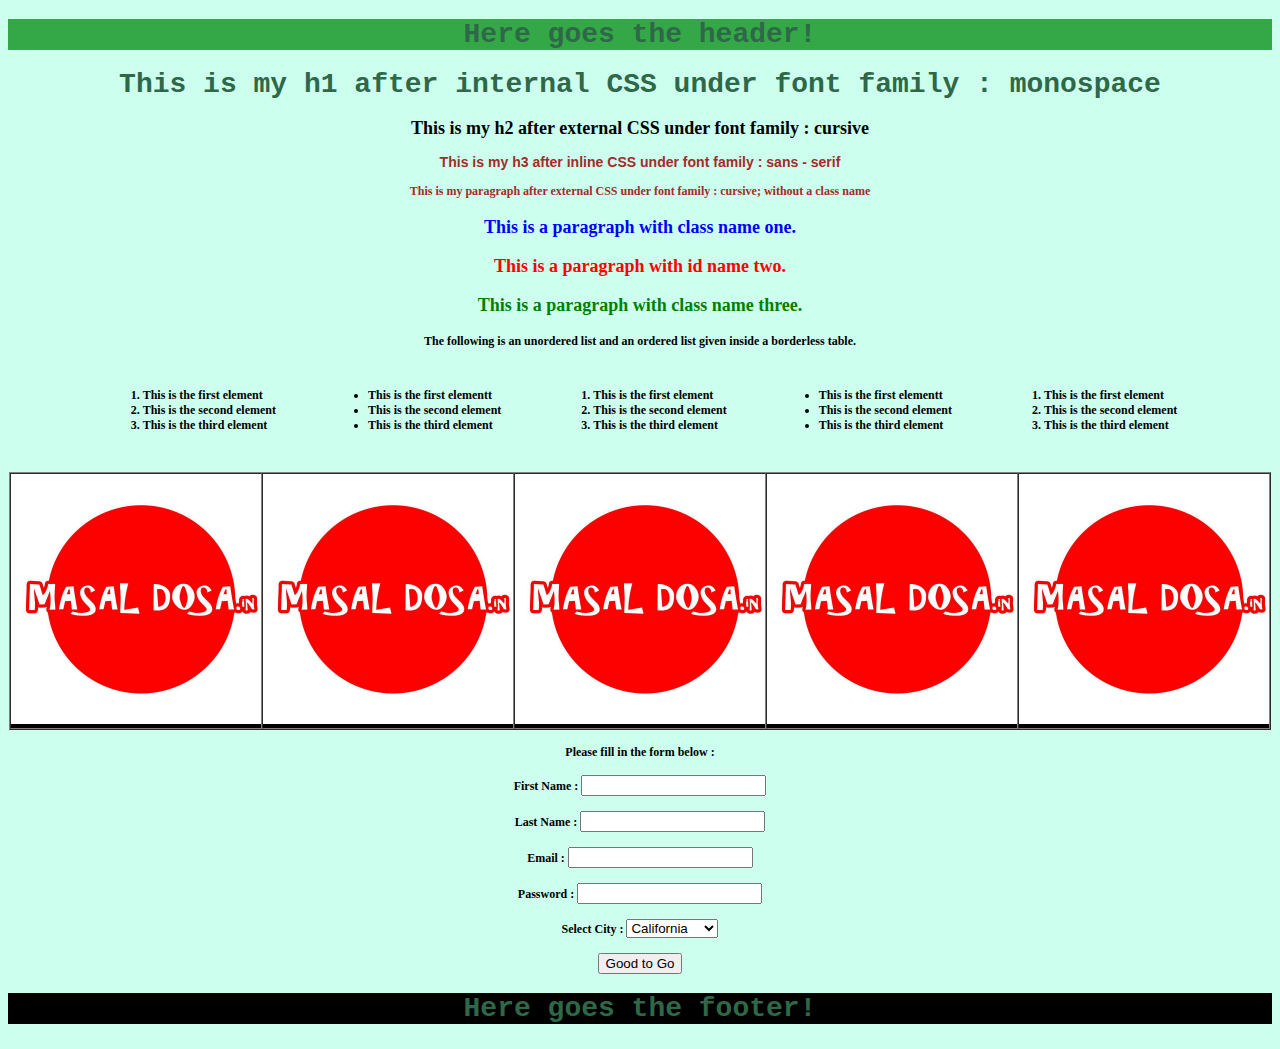
<file: WebDevChallenge/CSS Practise/practiseCSS.html>
<!DOCTYPE html> 
<!-- All HTML5 files have this, BTW this is how you comment in a HTML file, in fact this is indication to the browser that this file is run only in browser that support HTML5 -->
<html>
	<head>
		<title> This is where the title goes!
		</title>
		<meta charset="UTF-8">
		<style>
			h1 {
				color: #2E6848;
				font-family: monospace;
				font-size: 28px;
				padding-top: -50px;
			}

			img {
				width: 250px;
				height: 250px;
			}

			p.one {
				color: blue;
				font-style: cursive;
				font-size: 18px;
			}

			#two {
				color: red;
				font-style: cursive;
				font-size: 18px;
			}

			p.three {
				color: green;
				font-style: cursive;
				font-size: 18px;
			}

			p {
				color: brown;
			}

			body {
				background-color: #ccffee;
				font-size: 12px;
			}

		</style>
		<link rel="stylesheet" type="text/css" href="practiseCSS.css">
	</head>

	<body>
	<center><b><font face="Verdana">	
		<div class="header"><center><h1>Here goes the header!</center></h1></div>
		<div>
			<!-- This is my first comment -->
			<!-- Let us see, inline CSS -->
			<h1> This is my h1 after internal CSS under font family : monospace
			</h1>
			<h2> This is my h2 after external CSS under font family : cursive
			</h2>
			<h3 style="color: brown; size:20px; font-family: sans-serif;"> This is my h3 after inline CSS under font family : sans - serif </h3>
			<p>This is my paragraph after external CSS under font family : cursive; without a class name</p>
			<p class="one">This is a paragraph with class name one.</p>
			<p id="two">This is a paragraph with id name two.</p>
			<p class="three">This is a paragraph with class name three.</p>
			The following is an unordered list and an ordered list given inside a borderless table.
			<table cellpadding="25%">
				<tr>
					<td	width="20%">
						<ol>
							<li>This is the first element</li>
							<li>This is the second element </li>
							<li>This is the third element </li>
						</ol>
					</td>
					<td	width="20%">
						<ul>
							<li>This is the first elementt</li>
							<li>This is the second element </li>
							<li>This is the third element </li>
						</ul>
					</td>
					<td	width="20%">
						<ol>
							<li>This is the first element</li>
							<li>This is the second element </li>
							<li>This is the third element </li>
						</ol>
					</td>
					<td	width="20%">
						<ul>
							<li>This is the first elementt</li>
							<li>This is the second element </li>
							<li>This is the third element </li>
						</ul>
					</td>
					<td	width="20%">
						<ol>
							<li>This is the first element</li>
							<li>This is the second element </li>
							<li>This is the third element </li>
						</ol>
					</td>
				</tr>
			</table>	
		</div>
		<div>
			<table border="1" bgcolor="black" cellpadding="0" cellspacing="0">
				<tr>
					<td>
					<a href="https://google.com">
						<img src="something.jpg">
					</a>
					</td>
					<td>
					<a href="https://google.com">
						<img src="something.jpg">
					</a>
					</td>
					<td>
					<a href="https://google.com">
						<img src="something.jpg">
					</a>
					</td>
					<td>
					<a href="https://google.com">
						<img src="something.jpg">
					</a>
					</td>
					<td>
					<a href="https://google.com">
						<img src="something.jpg">
					</a>
					</td>									
				</tr>
			</table>
			
		</div>
		<div>
			<form name="FirstForm" method="post" action="#">
				<br>Please fill in the form below : <br><br>
				<!-- Nothing happens if # is put in the action attribute-->
				First Name : <input type="text" width="250" name="FirstName"><br><br>
				Last Name : <input type="text" width="250" name="LastName"><br><br>
				Email : <input type="Email" name="Email" width="250"><br><br>
				Password : <input type="password" name="password" width="250"><br><br>
				Select City :  
				<select>
					<option>California</option>
					<option>New York</option>
					<option>Tokyo</option>
					<option>Singapore</option>
					<option>New Delhi</option>
					<option>New York</optionNew >
					<option>New Jersey</option>
				</select><br><br>
				<input type="button" value="Good to Go">
			</form></center></b></font>
		</div>
		<div class="footer"><center><h1>Here goes the footer!</center></h1></div>
	</body>
</html>
</file>
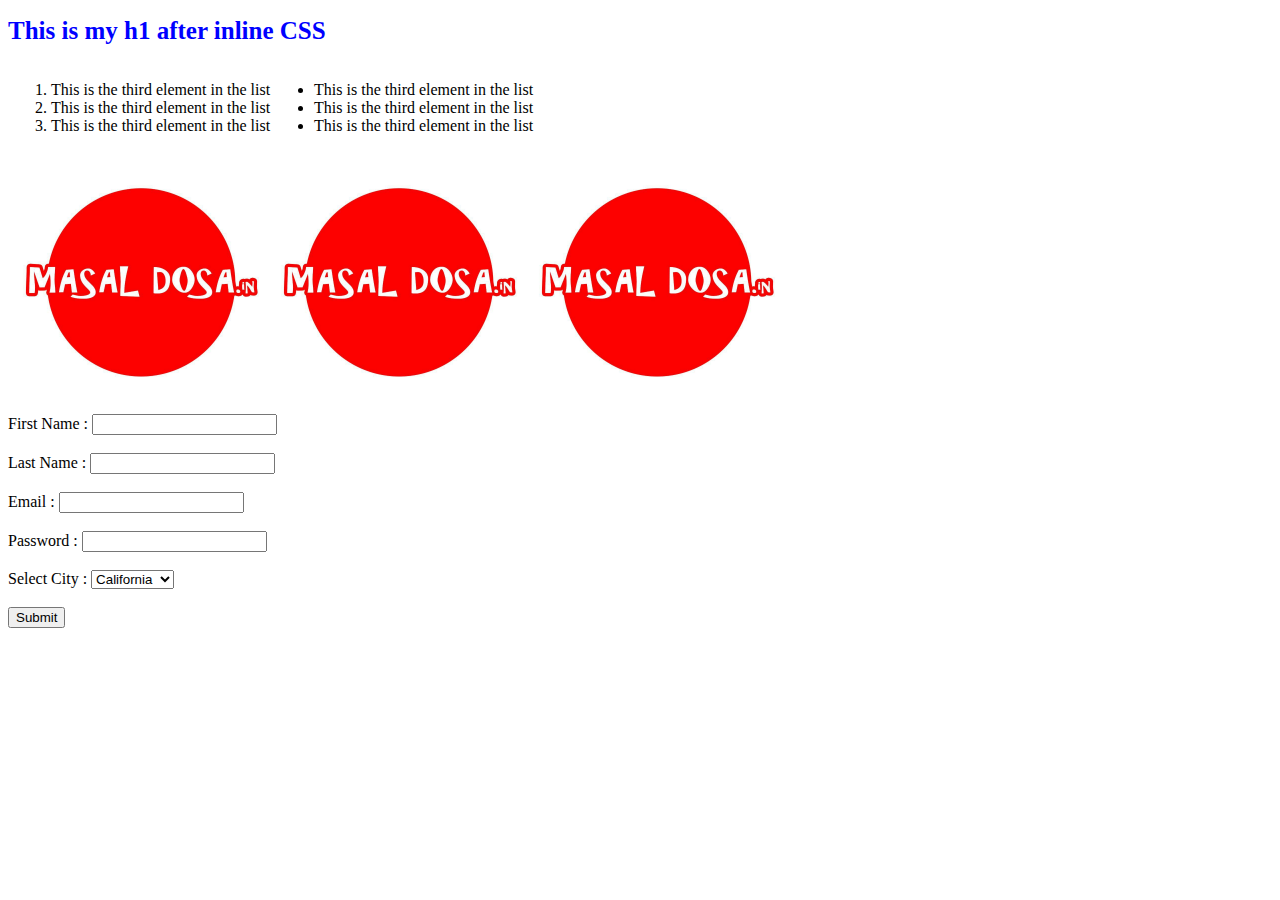
<file: WebDevChallenge/HTML Practise/practiseHTML.html>
<!DOCTYPE html> 
<!-- All HTML5 files have this, BTW this is how you comment in a HTML file, in fact this is indication to the browser that this file is run only in browser that support HTML5 -->
<html>
	<head>
		<title> This is where the title goes!
		</title>
		<meta charset="UTF-8">
	</head>

	<body>	
		<div>
			<!-- This is my first comment -->
			<!-- Let us see, inline CSS -->
			<h1 style="font-family: serif;color: blue;font-size: 25px;float: center;"> This is my h1 after inline CSS
			</h1>
			<table>
				<tr>
					<td	width="50%">
						<ol>
							<li>This is the third element in the list</li>
							<li>This is the third element in the list</li>
							<li>This is the third element in the list</li>
						</ol>
					</td>
					<td	width="50%">
						<ul>
							<li>This is the third element in the list</li>
							<li>This is the third element in the list</li>
							<li>This is the third element in the list</li>
						</ul>
					</td>
				</tr>
			</table>	
		</div>
		<div>
			<table>
				<tr>
					<td>
					<a href="https://google.com">
						<img src="something.jpg" width="250px" height="250px">
					</a>
					<td>
					<td>
					<a href="https://google.com">
						<img src="something.jpg" width="250px" height="250px">
					</a>
					<td>
					<td>
					<a href="https://google.com">
						<img src="something.jpg" width="250px" height="250px">
					</a>
					<td>
				</tr>
			</table>
			
		</div>
		<div>
			<form name="FirstForm" method="post" action="#">
				<!-- Nothing happens if # is put in the action attribute-->
				First Name : <input type="text" width="250" name="FirstName"><br><br>
				Last Name : <input type="text" width="250" name="LastName"><br><br>
				Email : <input type="Email" name="Email" width="250"><br><br>
				Password : <input type="password" name="password" width="250"><br><br>
				Select City :  
				<select>
					<option>California</option>
					<option>New York</option>
					<option>Tokyo</option>
					<option>Singapore</option>
				</select><br><br>
				<input type="button" value="Submit" name="Button">
			</form>
		</div>
	</body>
</html>
</file>
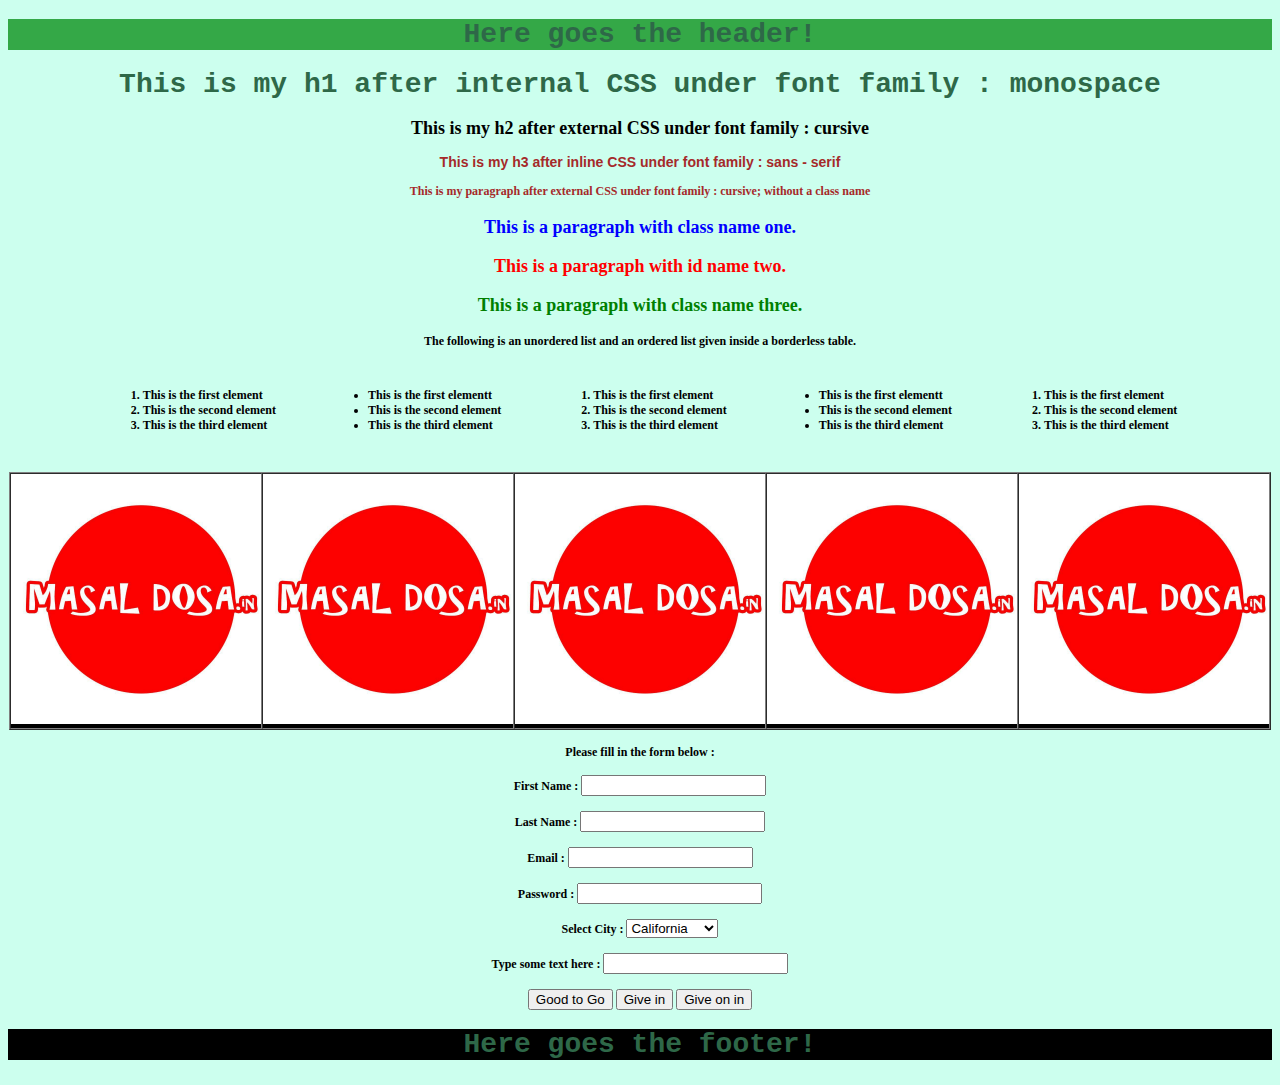
<file: WebDevChallenge/JS Practise/practiseJS.html>
<!DOCTYPE html> 
<!-- All HTML5 files have this, BTW this is how you comment in a HTML file, in fact this is indication to the browser that this file is run only in browser that support HTML5 -->
<html>
	<head>
		<title> This is where the title goes!
		</title>
		<meta charset="UTF-8">
		<style>
			h1 {
				color: #2E6848;
				font-family: monospace;
				font-size: 28px;
				padding-top: -50px;
			}

			img {
				width: 250px;
				height: 250px;
			}

			p.one {
				color: blue;
				font-style: cursive;
				font-size: 18px;
			}

			#two {
				color: red;
				font-style: cursive;
				font-size: 18px;
			}

			p.three {
				color: green;
				font-style: cursive;
				font-size: 18px;
			}

			p {
				color: brown;
			}

			body {
				background-color: #ccffee;
				font-size: 12px;
			}

		</style>
		<link rel="stylesheet" type="text/css" href="practiseJS.css">
	</head>

	<body>
	<center><b><font face="Verdana">	
		<div class="header"><center><h1>Here goes the header!</center></h1></div>
		<div>
			<!-- This is my first comment -->
			<!-- Let us see, inline CSS -->
			<h1> This is my h1 after internal CSS under font family : monospace
			</h1>
			<h2> This is my h2 after external CSS under font family : cursive
			</h2>
			<h3 style="color: brown; size:20px; font-family: sans-serif;"> This is my h3 after inline CSS under font family : sans - serif </h3>
			<p>This is my paragraph after external CSS under font family : cursive; without a class name</p>
			<p class="one">This is a paragraph with class name one.</p>
			<p id="two">This is a paragraph with id name two.</p>
			<p class="three">This is a paragraph with class name three.</p>
			The following is an unordered list and an ordered list given inside a borderless table.
			<table cellpadding="25%">
				<tr>
					<td	width="20%">
						<ol>
							<li>This is the first element</li>
							<li>This is the second element </li>
							<li>This is the third element </li>
						</ol>
					</td>
					<td	width="20%">
						<ul>
							<li>This is the first elementt</li>
							<li>This is the second element </li>
							<li>This is the third element </li>
						</ul>
					</td>
					<td	width="20%">
						<ol>
							<li>This is the first element</li>
							<li>This is the second element </li>
							<li>This is the third element </li>
						</ol>
					</td>
					<td	width="20%">
						<ul>
							<li>This is the first elementt</li>
							<li>This is the second element </li>
							<li>This is the third element </li>
						</ul>
					</td>
					<td	width="20%">
						<ol>
							<li>This is the first element</li>
							<li>This is the second element </li>
							<li>This is the third element </li>
						</ol>
					</td>
				</tr>
			</table>	
		</div>
		<div>
			<table border="1" bgcolor="black" cellpadding="0" cellspacing="0">
				<tr>
					<td>
					<a href="https://google.com">
						<img src="something.jpg">
					</a>
					</td>
					<td>
					<a href="https://google.com">
						<img src="something.jpg">
					</a>
					</td>
					<td>
					<a href="https://google.com">
						<img src="something.jpg">
					</a>
					</td>
					<td>
					<a href="https://google.com">
						<img src="something.jpg">
					</a>
					</td>
					<td>
					<a href="https://google.com">
						<img src="something.jpg">
					</a>
					</td>									
				</tr>
			</table>
			
		</div>
		<div>
			<form name="FirstForm" method="post" action="#">
				<br>Please fill in the form below : <br><br>
				<!-- Nothing happens if # is put in the action attribute-->
				First Name : <input type="text" width="250" name="FirstName"><br><br>
				Last Name : <input type="text" width="250" name="LastName"><br><br>
				Email : <input type="Email" name="Email" width="250"><br><br>
				Password : <input type="password" name="password" width="250"><br><br>
				Select City :  
				<select>
					<option>California</option>
					<option>New York</option>
					<option>Tokyo</option>
					<option>Singapore</option>
					<option>New Delhi</option>
					<option>New York</optionNew >
					<option>New Jersey</option>
				</select><br><br>
				Type some text here : <input type="text" width="250" name="Text" id="Text"><br><br>
				<input type="button" value="Good to Go">
				<button OnClick="alert('Glad you gave in, Congrats')">Give in</button>
				<button OnClick="func()">Give on in</button>
			</form></center></b></font>
		</div>
		<div class="footer"><center><h1>Here goes the footer!</center></h1></div>
		<script type="text/javascript">
			alert('Hello World!');
			function func() {
				alert(document.getElementById("Text").value);
			}
		</script>
	</body>
</html>
</file>
<file: WebDevChallenge/CSS Practise/practiseCSS.css>
@charset "UTF-8"
/* CSS Document */

h2 {
	color: red;
	font-style: cursive;
	font-size: 28px;
}

div.header{
	background-color: #34A847;
	height: auto;
}

div.footer{
	background-color: black;
	height: auto;
}
</file>
<file: WebDevChallenge/JS Practise/practiseJS.css>
@charset "UTF-8"
/* CSS Document */

h2 {
	color: red;
	font-style: cursive;
	font-size: 28px;
}

div.header{
	background-color: #34A847;
	height: auto;
}

div.footer{
	background-color: black;
	height: auto;
}
</file>
